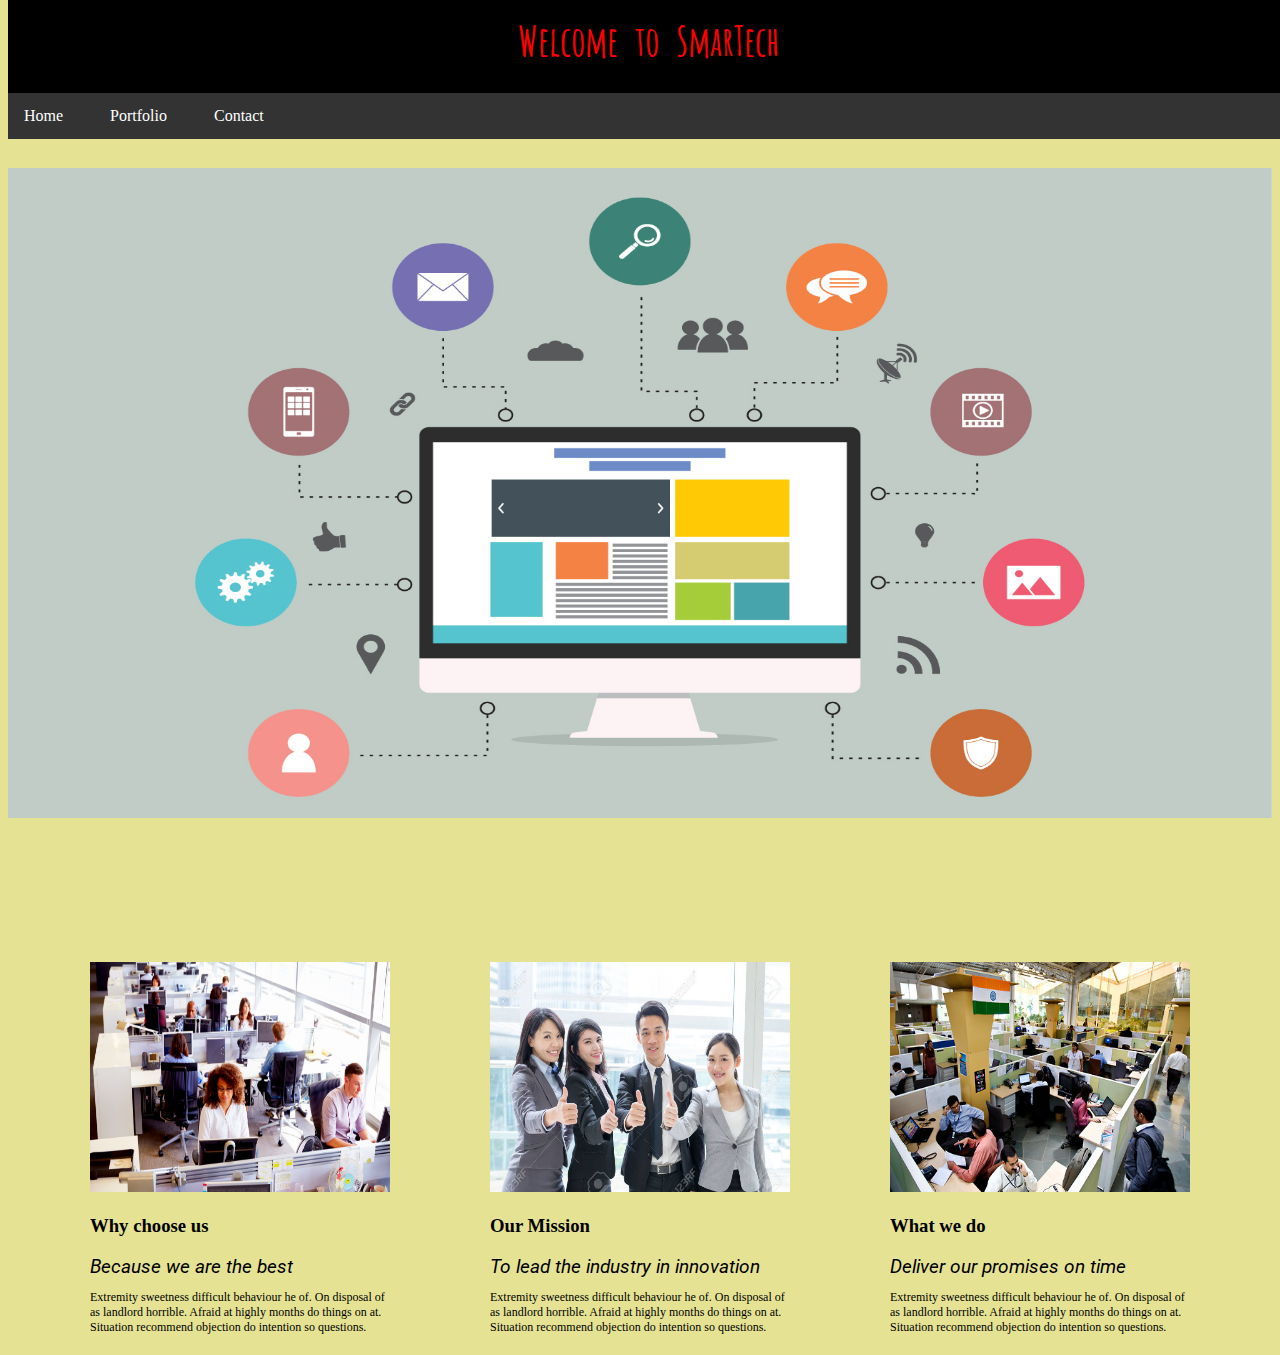
<file: index.html>
<!DOCTYPE html>
<html>
<head>
	
	<link href="https://fonts.googleapis.com/css?family=Amatic+SC&display=swap" rel="stylesheet">

	<link href="https://fonts.googleapis.com/css?family=Roboto&display=swap" rel="stylesheet">

	<link rel="stylesheet" type="text/css" href="css/960_12_col.css">
	

	<link rel="stylesheet" type="text/css" href="css/style.css">

	<title>SmarTech</title>
	<header class="fixed">
	<h1>Welcome to SmarTech</h1>
	<nav>
	<ul>
		<li><a href="index.html">Home</a></li>
		<li><a href="port.html">Portfolio</a></li>
		<li><a href="contact.html">Contact</a></li>
	</ul>
	</nav>
	</header>
</head>

<body>
	<div >
	<img src="img/hero.jpg" alt="banner">
	</div>
	<div class="wrap container_12">
		<section class="grid_4"><!--section start-->
			<img class="as" src="img/1.jpg" alt="1">
		
			<h3>Why choose us</h3>	
			<span class="subtitle"><em>Because we are the best</em></span>
			<p>Extremity sweetness difficult behaviour he of. On disposal of as landlord horrible. Afraid at highly months do things on at. Situation recommend objection do intention so questions.</p>
		</section><!--section ends-->
		<section class="grid_4"><!--section start-->
			<img class="as" src="img/2.jpg" alt="1">
			
			<h3>Our Mission</h3>	
			<span class="subtitle"><em>To lead the industry in innovation</em></span>
			<p>Extremity sweetness difficult behaviour he of. On disposal of as landlord horrible. Afraid at highly months do things on at. Situation recommend objection do intention so questions.</p>
		</section><!--section ends-->
		<section class="grid_4"><!--section start-->
			<img class="as" src="img/3.jpg" alt="1">
			
			<h3>What we do</h3>	
			<span class="subtitle"><em>Deliver our promises on time</em></span>
			<p>Extremity sweetness difficult behaviour he of. On disposal of as landlord horrible. Afraid at highly months do things on at. Situation recommend objection do intention so questions.</p>
		</section><!--section ends-->

	</div>
</body>
</html>
</file>
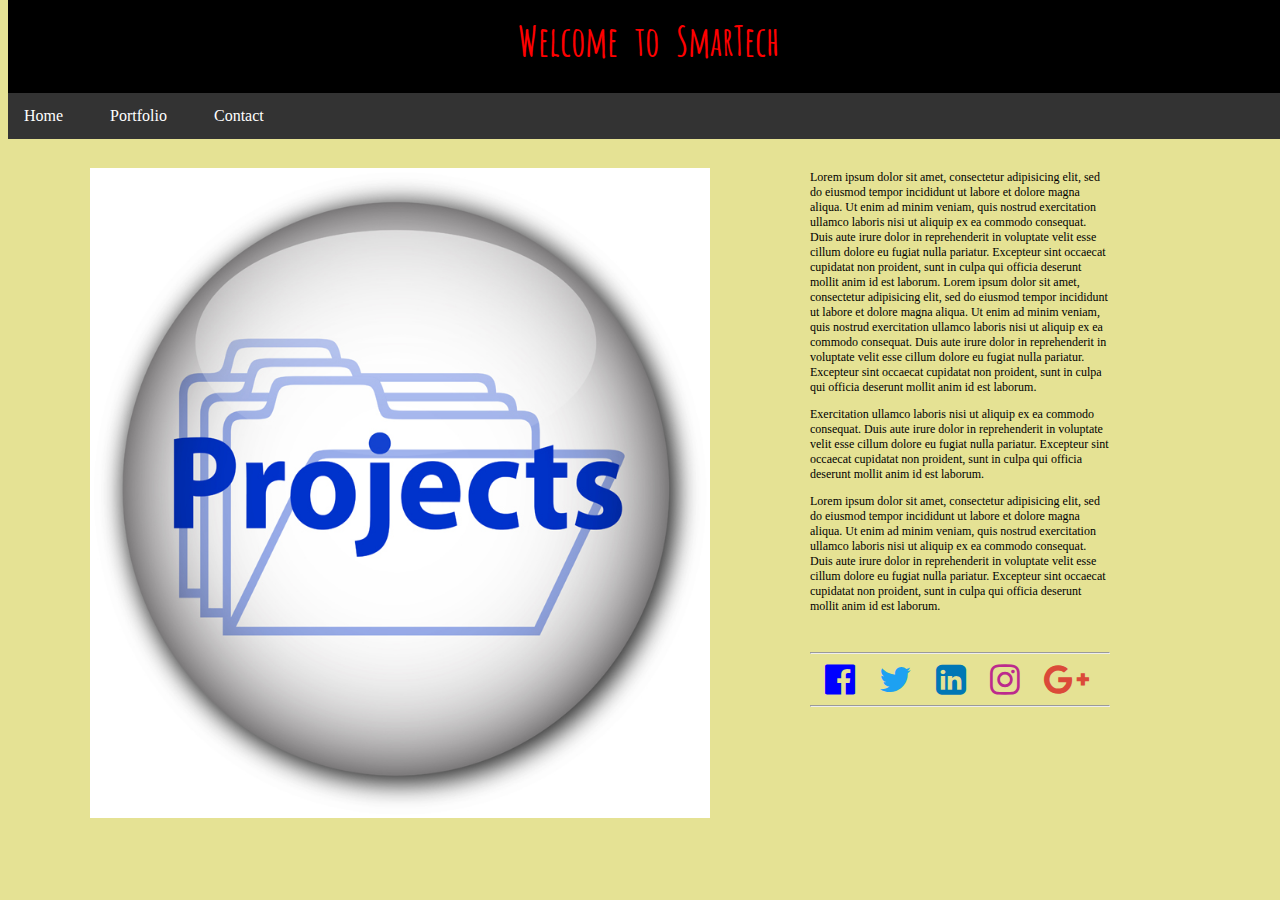
<file: port.html>
<!DOCTYPE html>
<html>
<head>
	<link href="https://fonts.googleapis.com/css?family=Amatic+SC&display=swap" rel="stylesheet">

	<link rel="stylesheet" href="https://cdnjs.cloudflare.com/ajax/libs/font-awesome/4.7.0/css/font-awesome.min.css">
	<link href="https://fonts.googleapis.com/css?family=Roboto&display=swap" rel="stylesheet">

	<link rel="stylesheet" type="text/css" href="css/960_12_col.css">
	

	<link rel="stylesheet" type="text/css" href="css/style.css">
	<title>Portfolio</title>
	<header class="fixed"><!-- header start-->
	<h1>Welcome to SmarTech</h1>
	<nav>
	<ul>
		<li><a href="index.html">Home</a></li>
		<li><a href="port.html">Portfolio</a></li>
		<li><a href="contact.html">Contact</a></li>
	</ul>
	</nav>
	</header><!-- header end-->
</head>
<body>
<div class="wrap container_12">
	<section class="grid_8"><!-- section for image-->
		<img src ="img/port.jpg" alt="port">
	</section><!-- end-->
	<section id="text1"class="grid_4"><!-- right side grid-->
		<article><!--article 1-->
			<p>Lorem ipsum dolor sit amet, consectetur adipisicing elit, sed do eiusmod
			tempor incididunt ut labore et dolore magna aliqua. Ut enim ad minim veniam,
			quis nostrud exercitation ullamco laboris nisi ut aliquip ex ea commodo
			consequat. Duis aute irure dolor in reprehenderit in voluptate velit esse
			cillum dolore eu fugiat nulla pariatur. Excepteur sint occaecat cupidatat non
			proident, sunt in culpa qui officia deserunt mollit anim id est laborum. Lorem ipsum dolor sit amet, consectetur adipisicing elit, sed do eiusmod
			tempor incididunt ut labore et dolore magna aliqua. Ut enim ad minim veniam,
			quis nostrud exercitation ullamco laboris nisi ut aliquip ex ea commodo
			consequat. Duis aute irure dolor in reprehenderit in voluptate velit esse
			cillum dolore eu fugiat nulla pariatur. Excepteur sint occaecat cupidatat non
			proident, sunt in culpa qui officia deserunt mollit anim id est laborum.</p>
		</article>
		<article><!-- article 2-->
			<p>Exercitation ullamco laboris nisi ut aliquip ex ea commodo
			consequat. Duis aute irure dolor in reprehenderit in voluptate velit esse
			cillum dolore eu fugiat nulla pariatur. Excepteur sint occaecat cupidatat non
			proident, sunt in culpa qui officia deserunt mollit anim id est laborum.</p>
		</article>
		<article><!--article 3-->
			<p>Lorem ipsum dolor sit amet, consectetur adipisicing elit, sed do eiusmod
			tempor incididunt ut labore et dolore magna aliqua. Ut enim ad minim veniam,
			quis nostrud exercitation ullamco laboris nisi ut aliquip ex ea commodo
			consequat. Duis aute irure dolor in reprehenderit in voluptate velit esse
			cillum dolore eu fugiat nulla pariatur. Excepteur sint occaecat cupidatat non
			proident, sunt in culpa qui officia deserunt mollit anim id est laborum.</p>
		</article><br>
		<hr>
		<footer><!-- footer for social media links-->

			<i class="fa fa-facebook-official" style="font-size:35px;color:blue;padding-right:20px;padding-left: 15px"></i>
			<i class="fa fa-twitter" style="font-size:35px;color:#1da1f2;padding-right:20px;"></i>
			<i class="fa fa-linkedin-square" style="font-size:35px;color:#0077B5;padding-right:20px;"></i>
			<i class="fa fa-instagram" style="font-size:35px;color: #bc2a8d;padding-right: 20px;"></i>
			<i class="fa fa-google-plus" style="font-size:35px;color:#db4a39"></i>
		</footer><!-- footer ends-->
		<hr>
	</section>
</div>
</body>
</html>
</file>
<file: css/960_12_col.css>
/*
  960 Grid System ~ Core CSS.
  Learn more ~ http://960.gs/

  Licensed under GPL and MIT.
*/

/*
  Forces backgrounds to span full width,
  even if there is horizontal scrolling.
  Increase this if your layout is wider.

  Note: IE6 works fine without this fix.
*/

body {
  min-width: 960px;
}

/* `Container
----------------------------------------------------------------------------------------------------*/

.container_12 {
  margin-left: auto;
  margin-right: auto;
  width: 1200px;/*960 to 1200*/
}

/* `Grid >> Global
----------------------------------------------------------------------------------------------------*/

.grid_1,
.grid_2,
.grid_3,
.grid_4,
.grid_5,
.grid_6,
.grid_7,
.grid_8,
.grid_9,
.grid_10,
.grid_11,
.grid_12 {
  display: inline;
  float: left;
  margin-left: 10px;
  margin-right: 10px;
}

.push_1, .pull_1,
.push_2, .pull_2,
.push_3, .pull_3,
.push_4, .pull_4,
.push_5, .pull_5,
.push_6, .pull_6,
.push_7, .pull_7,
.push_8, .pull_8,
.push_9, .pull_9,
.push_10, .pull_10,
.push_11, .pull_11 {
  position: relative;
}

/* `Grid >> Children (Alpha ~ First, Omega ~ Last)
----------------------------------------------------------------------------------------------------*/

.alpha {
  margin-left: 0;
}

.omega {
  margin-right: 0;
}

/* `Grid >> 12 Columns
----------------------------------------------------------------------------------------------------*/

.container_12 .grid_1 {
  width: 60px;
}

.container_12 .grid_2 {
  width: 140px;
}

.container_12 .grid_3 {
  width: 220px;
}

.container_12 .grid_4 {
  width: 300px;
}

.container_12 .grid_5 {
  width: 380px;
}

.container_12 .grid_6 {
  width: 460px;
}

.container_12 .grid_7 {
  width: 540px;
}

.container_12 .grid_8 {
  width: 620px;
}

.container_12 .grid_9 {
  width: 700px;
}

.container_12 .grid_10 {
  width: 780px;
}

.container_12 .grid_11 {
  width: 860px;
}

.container_12 .grid_12 {
  width: 940px;
}

/* `Prefix Extra Space >> 12 Columns
----------------------------------------------------------------------------------------------------*/

.container_12 .prefix_1 {
  padding-left: 80px;
}

.container_12 .prefix_2 {
  padding-left: 160px;
}

.container_12 .prefix_3 {
  padding-left: 240px;
}

.container_12 .prefix_4 {
  padding-left: 320px;
}

.container_12 .prefix_5 {
  padding-left: 400px;
}

.container_12 .prefix_6 {
  padding-left: 480px;
}

.container_12 .prefix_7 {
  padding-left: 560px;
}

.container_12 .prefix_8 {
  padding-left: 640px;
}

.container_12 .prefix_9 {
  padding-left: 720px;
}

.container_12 .prefix_10 {
  padding-left: 800px;
}

.container_12 .prefix_11 {
  padding-left: 880px;
}

/* `Suffix Extra Space >> 12 Columns
----------------------------------------------------------------------------------------------------*/

.container_12 .suffix_1 {
  padding-right: 80px;
}

.container_12 .suffix_2 {
  padding-right: 160px;
}

.container_12 .suffix_3 {
  padding-right: 240px;
}

.container_12 .suffix_4 {
  padding-right: 320px;
}

.container_12 .suffix_5 {
  padding-right: 400px;
}

.container_12 .suffix_6 {
  padding-right: 480px;
}

.container_12 .suffix_7 {
  padding-right: 560px;
}

.container_12 .suffix_8 {
  padding-right: 640px;
}

.container_12 .suffix_9 {
  padding-right: 720px;
}

.container_12 .suffix_10 {
  padding-right: 800px;
}

.container_12 .suffix_11 {
  padding-right: 880px;
}

/* `Push Space >> 12 Columns
----------------------------------------------------------------------------------------------------*/

.container_12 .push_1 {
  left: 80px;
}

.container_12 .push_2 {
  left: 160px;
}

.container_12 .push_3 {
  left: 240px;
}

.container_12 .push_4 {
  left: 320px;
}

.container_12 .push_5 {
  left: 400px;
}

.container_12 .push_6 {
  left: 480px;
}

.container_12 .push_7 {
  left: 560px;
}

.container_12 .push_8 {
  left: 640px;
}

.container_12 .push_9 {
  left: 720px;
}

.container_12 .push_10 {
  left: 800px;
}

.container_12 .push_11 {
  left: 880px;
}

/* `Pull Space >> 12 Columns
----------------------------------------------------------------------------------------------------*/

.container_12 .pull_1 {
  left: -80px;
}

.container_12 .pull_2 {
  left: -160px;
}

.container_12 .pull_3 {
  left: -240px;
}

.container_12 .pull_4 {
  left: -320px;
}

.container_12 .pull_5 {
  left: -400px;
}

.container_12 .pull_6 {
  left: -480px;
}

.container_12 .pull_7 {
  left: -560px;
}

.container_12 .pull_8 {
  left: -640px;
}

.container_12 .pull_9 {
  left: -720px;
}

.container_12 .pull_10 {
  left: -800px;
}

.container_12 .pull_11 {
  left: -880px;
}

/* `Clear Floated Elements
----------------------------------------------------------------------------------------------------*/

/* http://sonspring.com/journal/clearing-floats */

.clear {
  clear: both;
  display: block;
  overflow: hidden;
  visibility: hidden;
  width: 0;
  height: 0;
}

/* http://www.yuiblog.com/blog/2010/09/27/clearfix-reloaded-overflowhidden-demystified */

.clearfix:before,
.clearfix:after,
.container_12:before,
.container_12:after {
  content: '.';
  display: block;
  overflow: hidden;
  visibility: hidden;
  font-size: 0;
  line-height: 0;
  width: 0;
  height: 0;
}

.clearfix:after,
.container_12:after {
  clear: both;
}

/*
  The following zoom:1 rule is specifically for IE6 + IE7.
  Move to separate stylesheet if invalid CSS is a problem.
*/

.clearfix,
.container_12 {
  zoom: 1;
}
</file>
<file: css/style.css>
.fixed
{
	position: fixed;
	width:100%;
	background: black;
	margin-top: -20px;
}
body
{
	background: #e5e294
}
h1
{
	text-align: center;
	word-spacing: 10px;
    font-family: 'Amatic SC', cursive;
    font-size: 40px;
    color:red;
}


ul
{
  	list-style-type: none;
  	margin: 0;
  	padding: 0;
  	overflow: hidden;
  	background-color: #333;
  	top: 0;
}
li 
{
	float: left;
	margin-right: 15px;	
}
li a
{
	display: block;
  	color: white;
  	text-align: center;
    padding: 14px 16px;
    text-decoration: none;
}
ul a:hover
{
	color:red;
	text-decoration: underline;
	background-color: white;
}
img
{
	padding-top: 160px;
	height:650px;
	width: 100%;
}
img.as
{
	height:230px;
	width: 100%;
	margin-top: -20px;
}
.subtitle
{
    font-family: 'Roboto', sans-serif;
    font-size: 19px;
}
section
{
	padding-left: 40px;
	padding-right: 40px;
}
section p
{
	font-size: 12px;
}
#text1
{
	padding-top: 150px;
}
</file>
